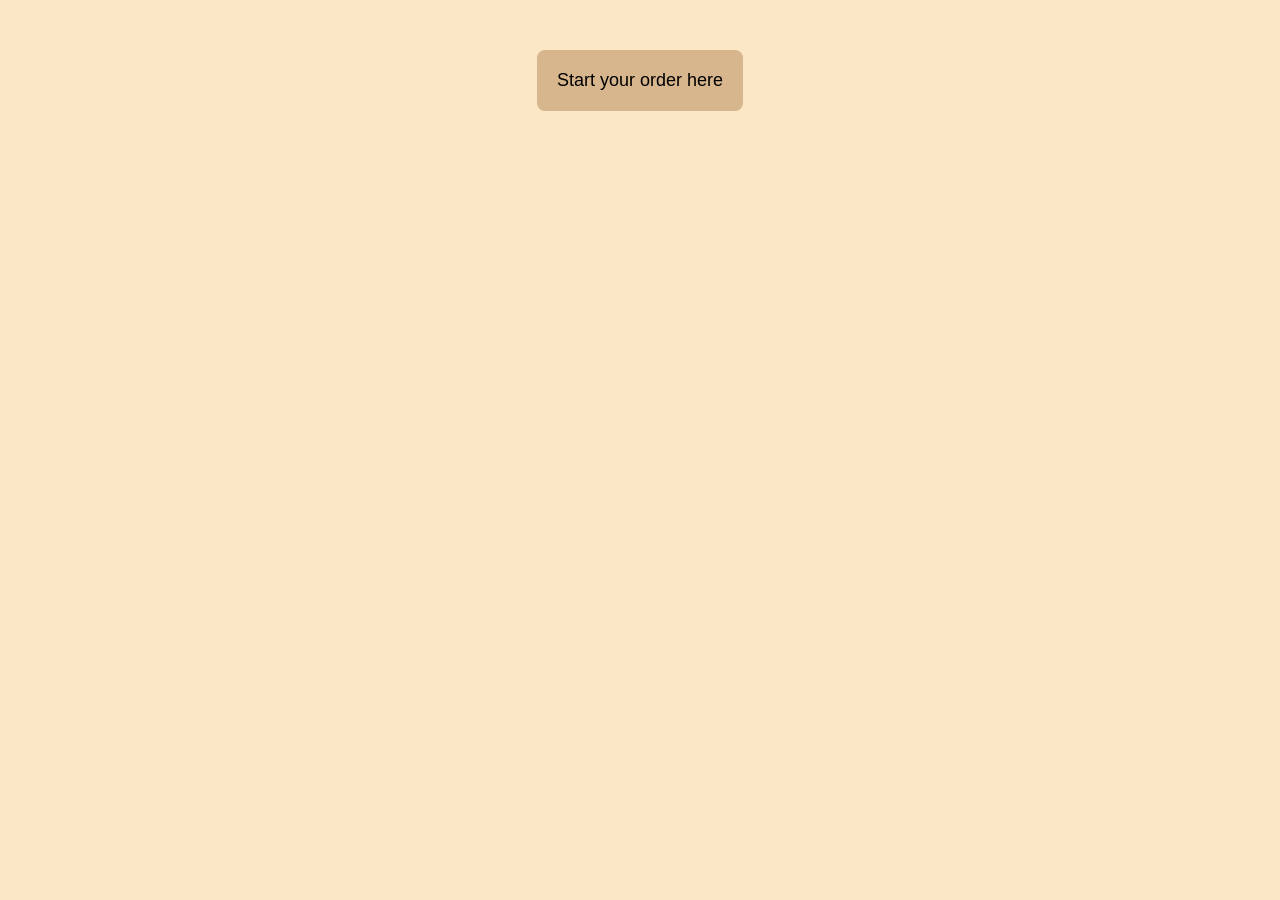
<file: index.html>
<!DOCTYPE html>
<html lang="en">
<head>
  <meta charset="UTF-8" />
  <meta name="viewport" content="width=device-width, initial-scale=1.0" />
  <title>Coffee Order - Start</title>
  <link rel="stylesheet" href="style.css">
</head>
<body>
<div class="container">
  <button onclick="location.href='beverage.html'">Start your order here</button>
</div>
</body>
</html>
</file>
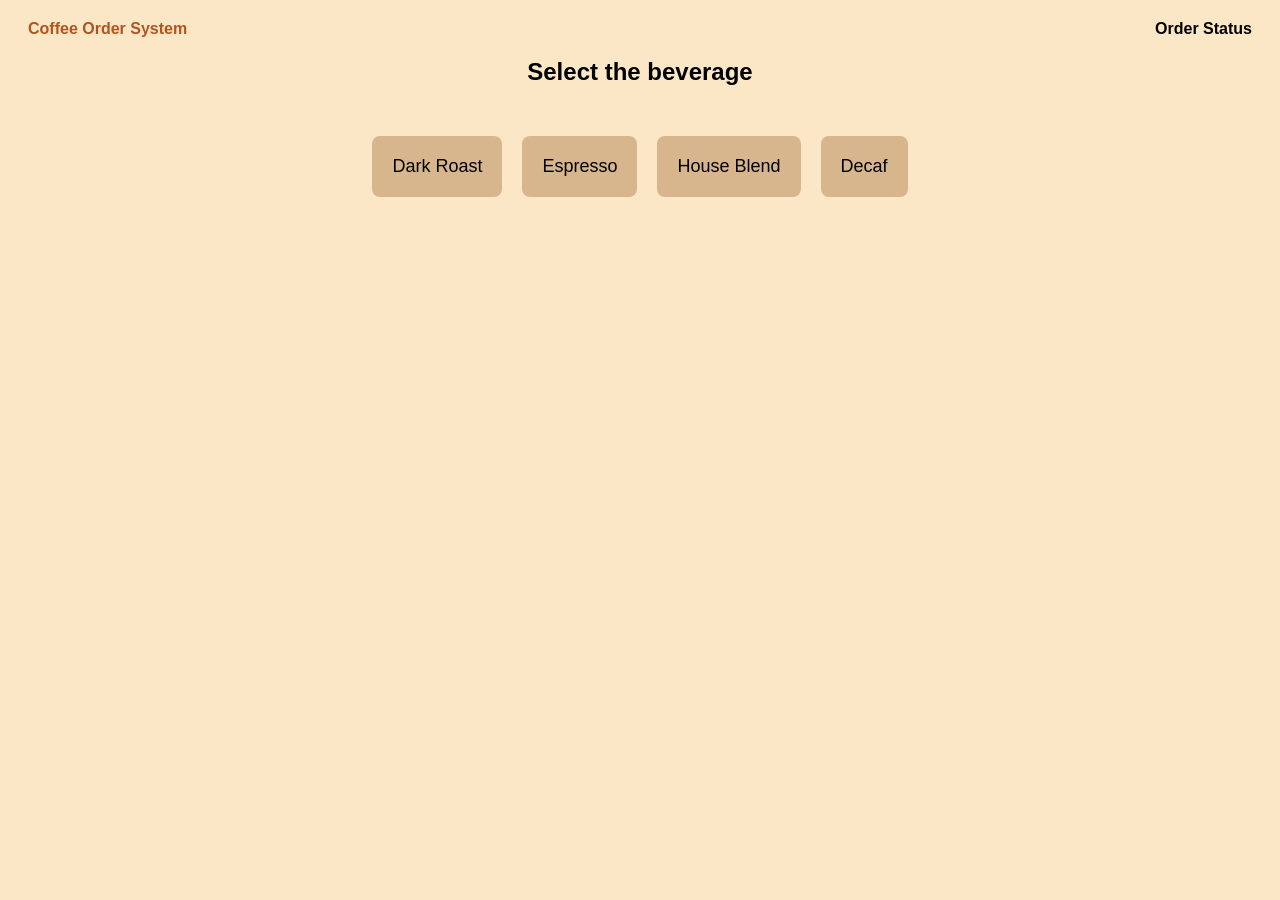
<file: beverage.html>
<!DOCTYPE html>
<html lang="en">
<head>
  <meta charset="UTF-8" />
  <meta name="viewport" content="width=device-width, initial-scale=1.0" />
  <title>Select Beverage</title>
  <link rel="stylesheet" href="style.css">
</head>
<body>
<div class="header">Coffee Order System <span class="status">Order Status</span></div>
<h2>Select the beverage</h2>
<div class="grid">
  <button onclick="selectBeverage('Dark Roast')">Dark Roast</button>
  <button onclick="selectBeverage('Espresso')">Espresso</button>
  <button onclick="selectBeverage('House Blend')">House Blend</button>
  <button onclick="selectBeverage('Decaf')">Decaf</button>
</div>
<script src="script.js"></script>
</body>
</html>
</file>
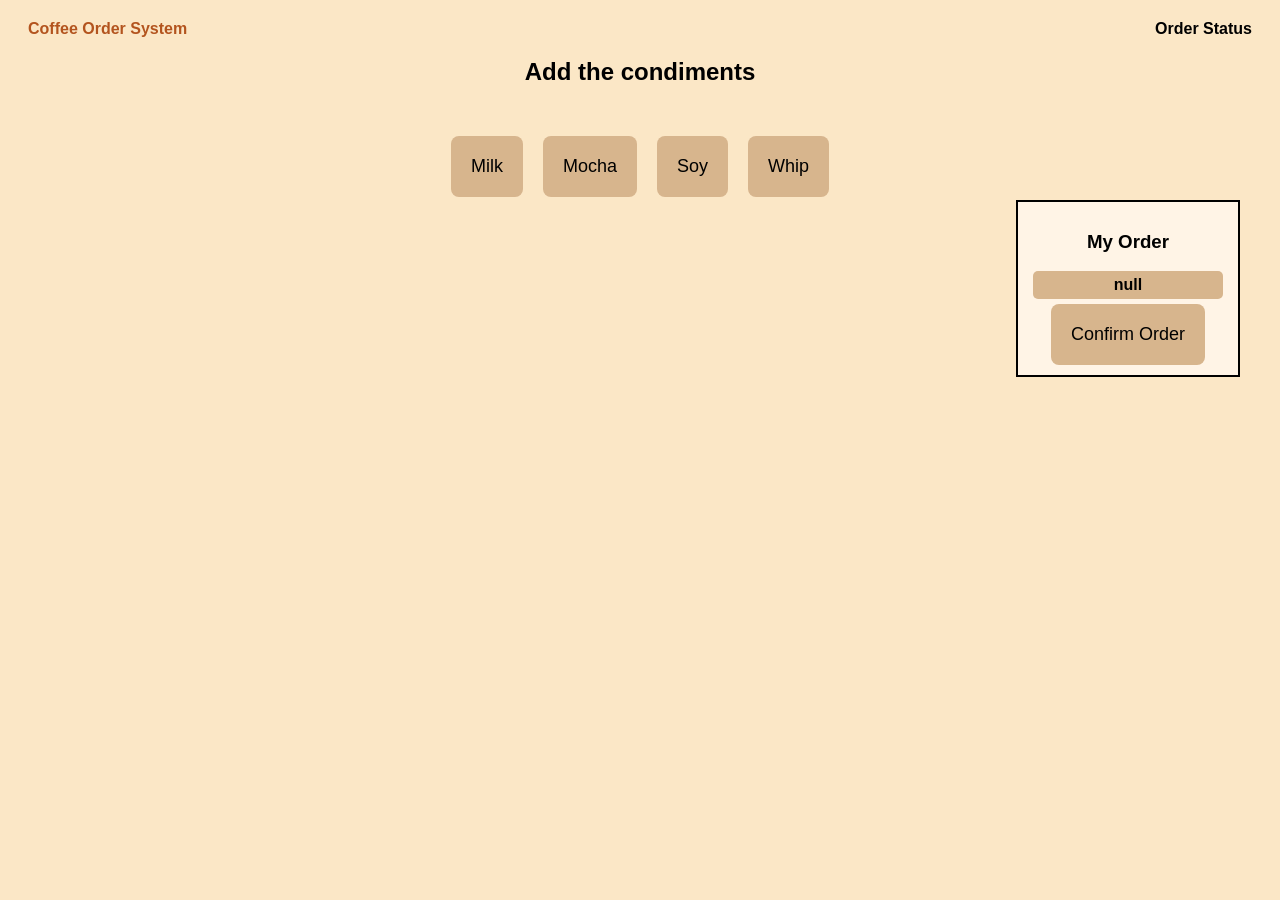
<file: condiment.html>
<!DOCTYPE html>
<html lang="en">
<head>
  <meta charset="UTF-8" />
  <meta name="viewport" content="width=device-width, initial-scale=1.0" />
  <title>Add Condiments</title>
  <link rel="stylesheet" href="style.css">
</head>
<body>
<div class="header">Coffee Order System <span class="status">Order Status</span></div>
<h2>Add the condiments</h2>
<div class="grid">
  <button onclick="addCondiment('Milk')">Milk</button>
  <button onclick="addCondiment('Mocha')">Mocha</button>
  <button onclick="addCondiment('Soy')">Soy</button>
  <button onclick="addCondiment('Whip')">Whip</button>
</div>
<div class="cart" id="cart"></div>
<script src="script.js"></script>
</body>
</html>
</file>
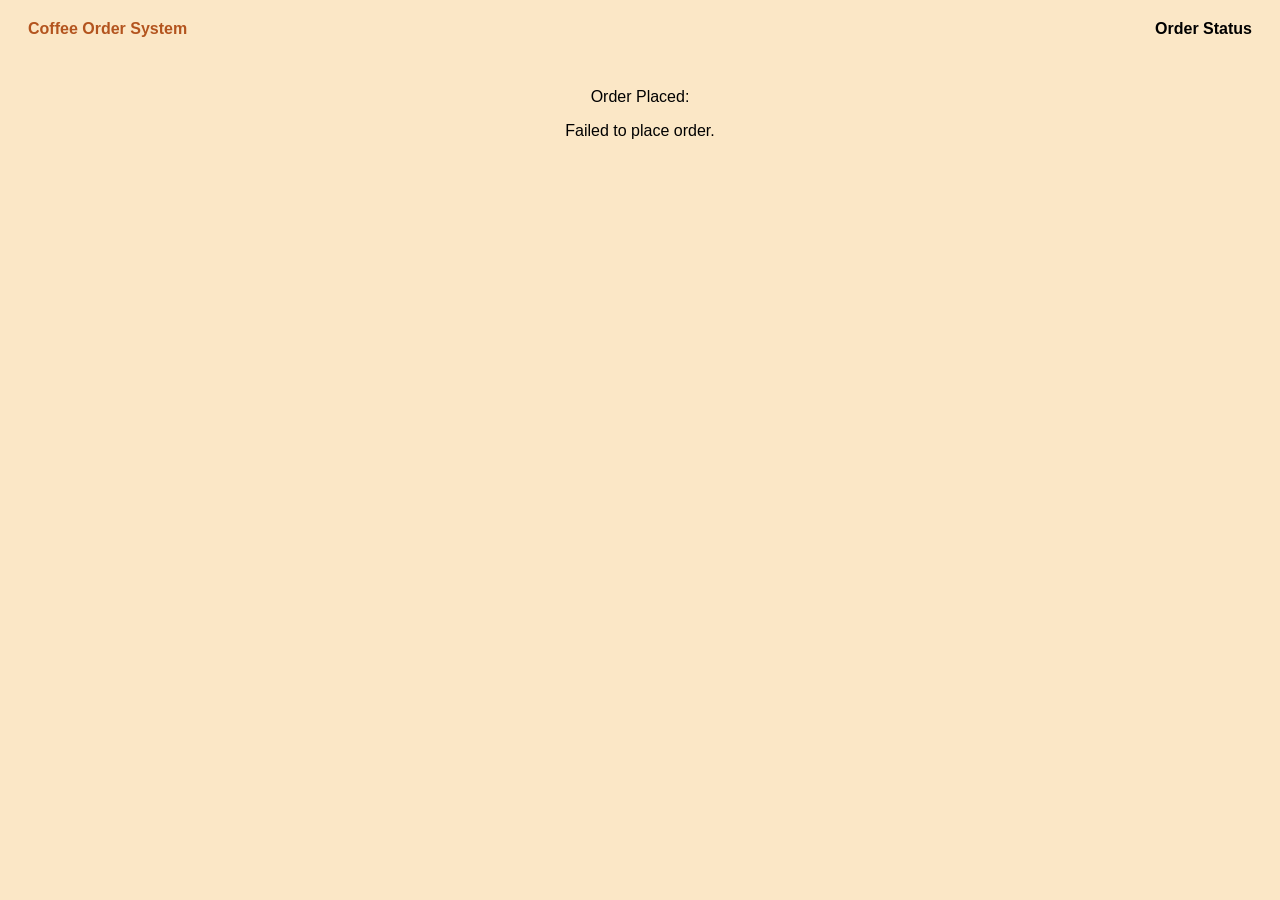
<file: confirmation.html>
<!DOCTYPE html>
<html lang="en">
<head>
  <meta charset="UTF-8" />
  <meta name="viewport" content="width=device-width, initial-scale=1.0" />
  <title>Order Confirmation</title>
  <link rel="stylesheet" href="style.css">
</head>
<body>
<div class="header">Coffee Order System <span class="status">Order Status</span></div>
<div class="confirmation">
  <p>Order Placed:</p>
  <p id="order-id"></p>
  <p id="order-summary"></p>
  <p id="order-total"></p>
</div>
<script>
  window.onload = async () => {
    const order = JSON.parse(sessionStorage.getItem('order'));
    try {
      const response = await fetch("https://coffee-order-latest-sato.onrender.com/orders", {
        method: "POST",
        headers: {
          "Content-Type": "application/json"
        },
        body: JSON.stringify(order)
      });

      if (!response.ok) {
        throw new Error("Failed to submit order.");
      }

      const receipt = await response.json();

      // Update UI with real receipt info
      document.getElementById('order-id').innerText = "Order id: " + receipt.id;
      document.getElementById('order-summary').innerText = receipt.description + "!";
      document.getElementById('order-total').innerText = "Total: $" + receipt.cost.toFixed(2);
    } catch (error) {
      document.getElementById('order-summary').innerText = "Failed to place order.";
      console.error("Error:", error);
    }
  };
</script>
</body>
</html>
</file>
<file: style.css>
body { font-family: sans-serif; background-color: #fbe7c6; text-align: center; }
.container, .grid, .cart, .confirmation { margin-top: 50px; }
.grid { display: flex; flex-wrap: wrap; justify-content: center; gap: 20px; }
button { padding: 20px; background-color: #d7b58d; border: none; border-radius: 8px; font-size: 18px; cursor: pointer; }
.header { text-align: left; margin: 20px; font-weight: bold; color: #b3541e; }
.status { float: right; color: black; font-weight: bold; }
.cart { position: absolute; right: 40px; top: 150px; border: 2px solid black; padding: 10px; background: #fff4e6; width: 200px; }
.cart div { margin: 5px; cursor: pointer; background: #d7b58d; padding: 5px; border-radius: 5px; }
</file>
